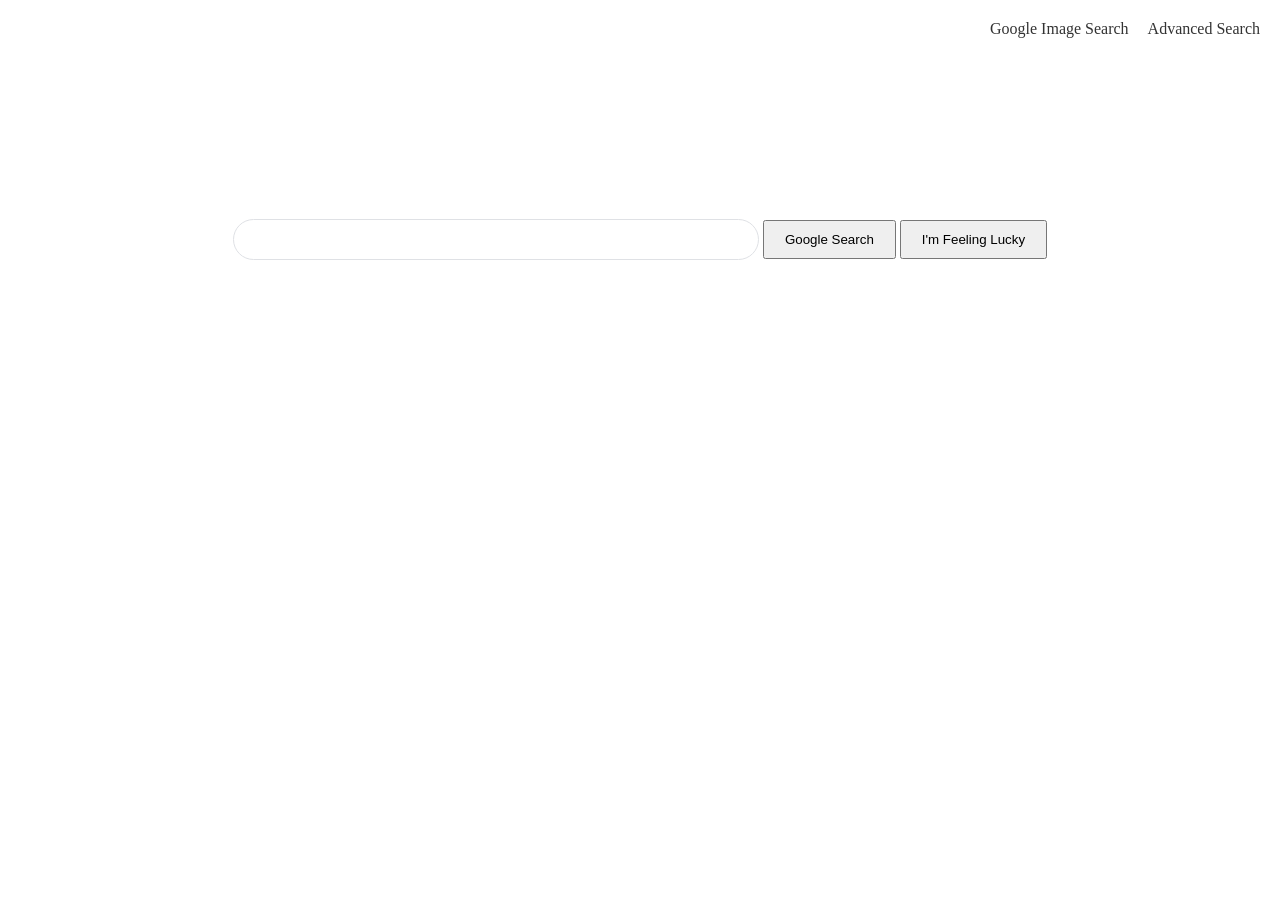
<file: search/index.html>
<!doctype html>
<html lang="en">
  <head>
    <title>Search</title>
    <link rel="stylesheet" href="styles.css" />
  </head>
  <body>
    <div class="top-links">
      <a href="image.html">Google Image Search</a>
      <a href="advanced.html">Advanced Search</a>
    </div>

    <form action="https://www.google.com/search">
      <input type="text" name="q" />
      <input type="submit" value="Google Search" />
      <input type="submit" name="btnI" value="I'm Feeling Lucky" />
    </form>
  </body>
</html>
</file>
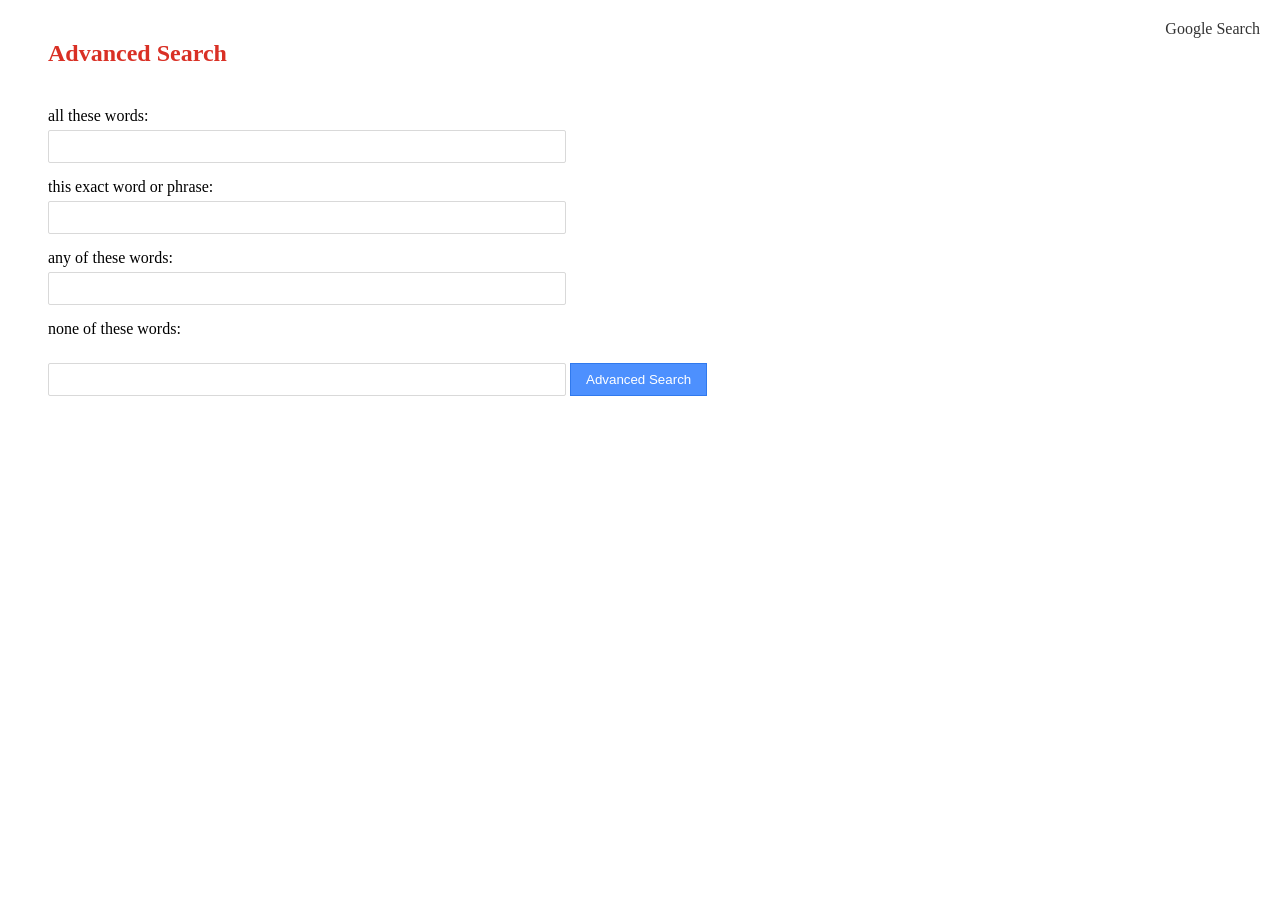
<file: search/advanced.html>
<!doctype html>
<html lang="en">
  <head>
    <title>Advanced Search</title>
    <link rel="stylesheet" href="styles.css" />
  </head>

  <body>
    <div class="top-links">
      <a href="index.html">Google Search</a>
    </div>

    <h2>Advanced Search</h2>

    <form class="advanced-form" action="https://www.google.com/search">
      <label>all these words:</label>
      <input type="text" name="as_q" />

      <label>this exact word or phrase:</label>
      <input type="text" name="as_epq" />

      <label>any of these words:</label>
      <input type="text" name="as_oq" />

      <label>none of these words:</label>
      <input type="text" name="as_eq" />

      <input type="submit" value="Advanced Search" />
    </form>
  </body>
</html>
</file>
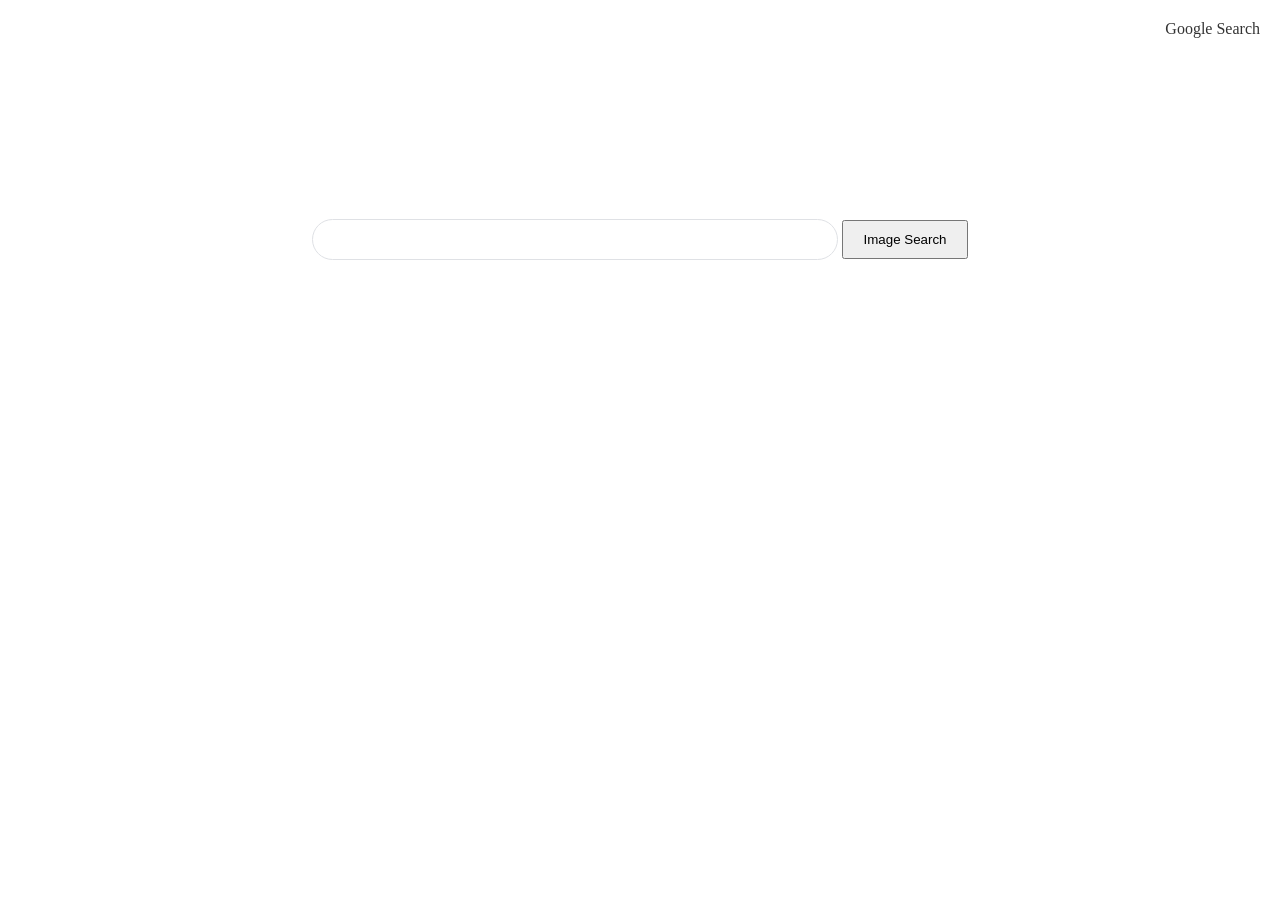
<file: search/images.html>
<!doctype html>
<html lang="en">
  <head>
    <title>Image Search</title>
    <link rel="stylesheet" href="styles.css" />
  </head>

  <body>
    <div class="top-links">
      <a href="index.html">Google Search</a>
    </div>

    <form action="https://www.google.com/search">
      <input type="text" name="q" />
      <input type="hidden" name="tbm" value="isch" />
      <input type="submit" value="Image Search" />
    </form>
  </body>
</html>
</file>
<file: search/styles.css>
form {
  text-align: center;
  margin-top: 200px;
}
input[type="text"] {
  width: 500px;
  padding: 12px;
  border: 1px solid #dfe1e5;
  border-radius: 24px;
}
input[type="submit"] {
  margin-top: 20px;
  padding: 10px 20px;
}
.top-links {
  position: absolute;
  top: 20px;
  right: 20px;
}
.top-links a {
  margin-left: 15px;
  text-decoration: none;
  color: #333;
}
.top-links a:hover {
  text-decoration: underline;
}

/* Advanced search  */

h2 {
  color: #d93025;
  margin: 40px;
}

.advanced-form {
  margin: 40px;
  text-align: left;
}

.advanced-form label {
  display: block;
  margin-top: 15px;
  margin-bottom: 5px;
}

.advanced-form input[type="text"] {
  width: 500px;
  padding: 8px;
  border: 1px solid #d9d9d9;
  border-radius: 2px;
}

.advanced-form input[type="submit"] {
  margin-top: 20px;
  background-color: #4d90fe;
  color: white;
  border: 1px solid #3079ed;
  padding: 8px 15px;
}
</file>
